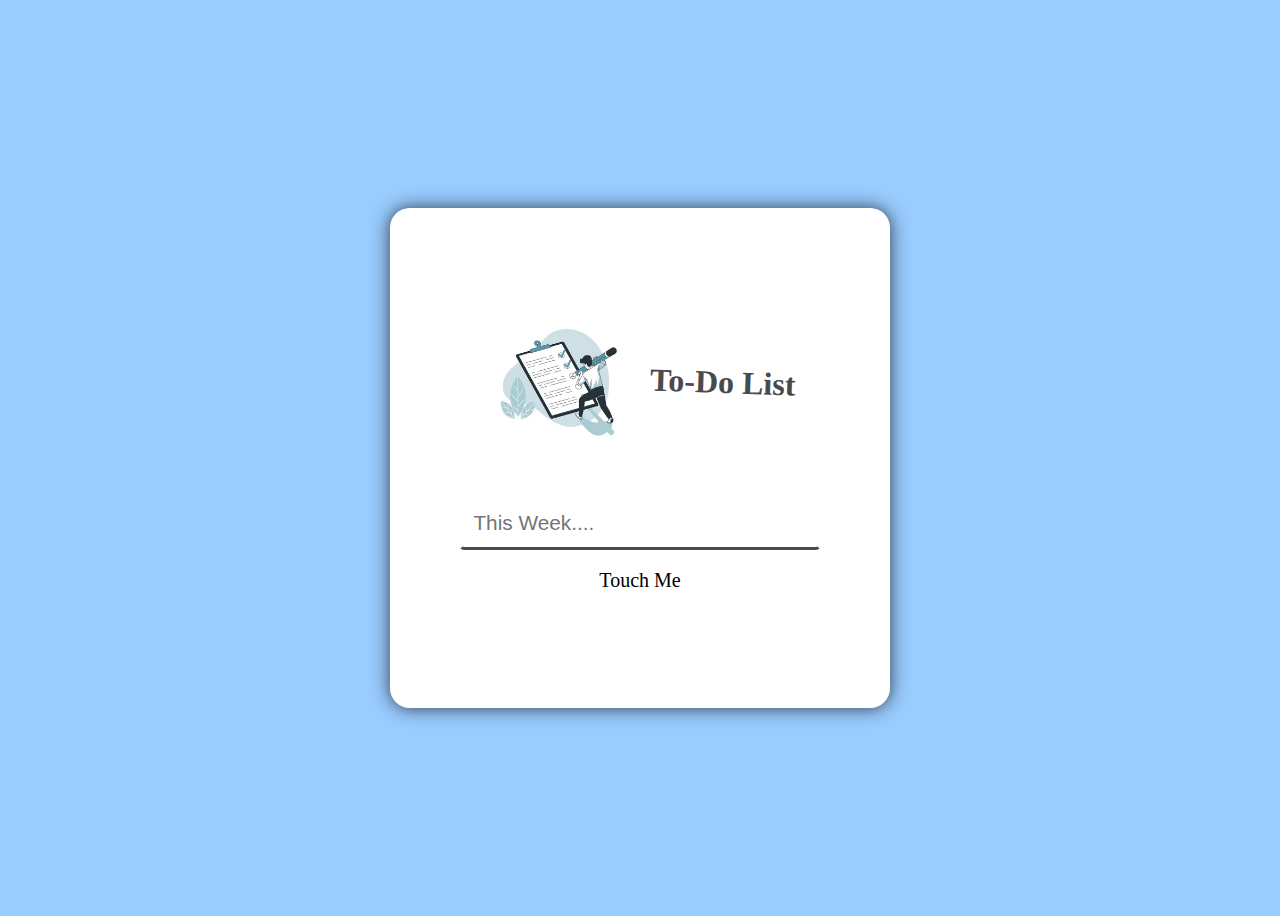
<file: Level 2 Task 3/index.html>
<!DOCTYPE html>
<html lang="en">
<head>
    <meta charset="UTF-8">
    <meta http-equiv="X-UA-Compatible" content="IE=edge">
    <meta name="viewport" content="width=device-width, initial-scale=1.0">
    <link rel="stylesheet" href="style.css">
    <title>To Do List</title>
</head>
<body>
    <section class="sec-1">
        <div class="div1-head">
            <img class="div1-img" src="head-img.jpg">
            <h2 class="div1-h2">To-Do List</h2>
        </div>  
        <form class="form">
          <div>
            <input class="form__input" type="text" id="todo" name="to-do" size="30" placeholder="This Week...." autofocus required>
            <button class="button" id="change-bg-btn"><span>Touch Me</span></button>
          </div>
        </form>
        <div>
            <ul class="toDoList"></ul>
        </div>
    </section>
<script src="script.js"></script>
</body>
</html>
</file>
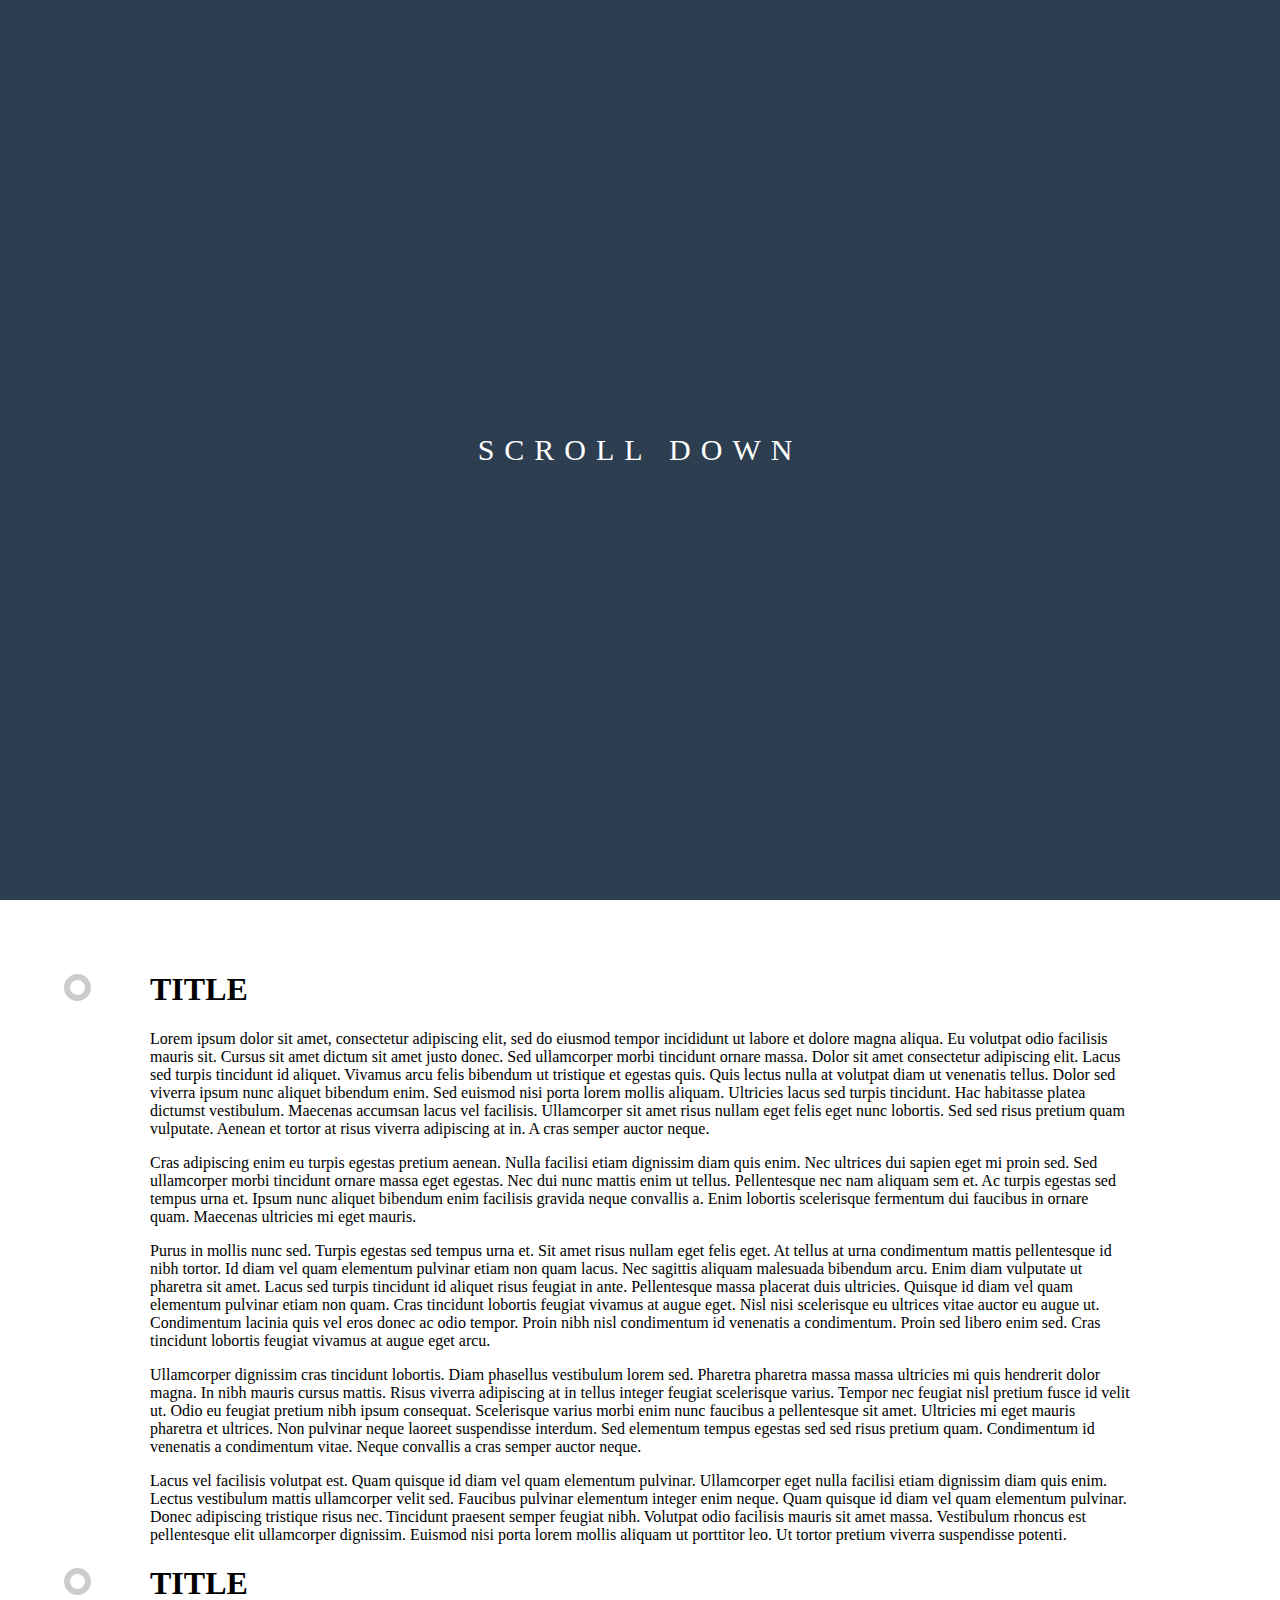
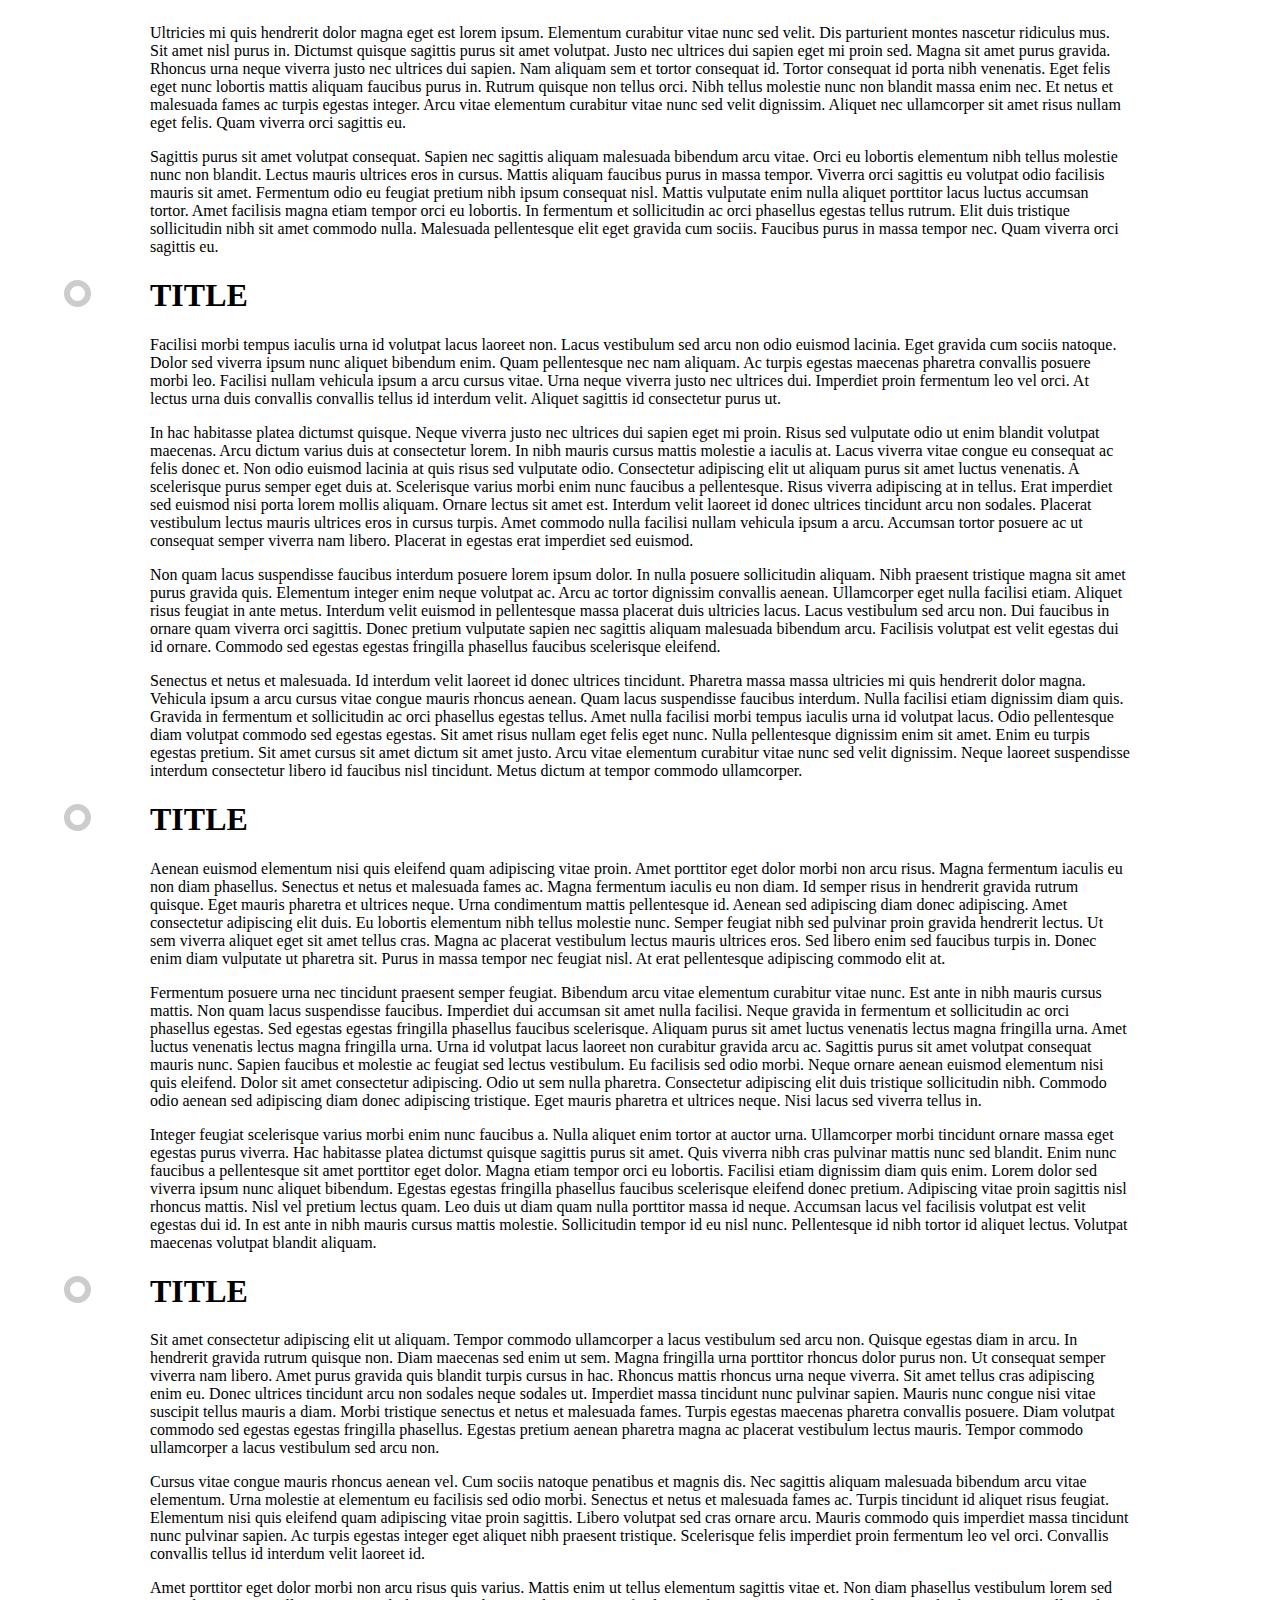
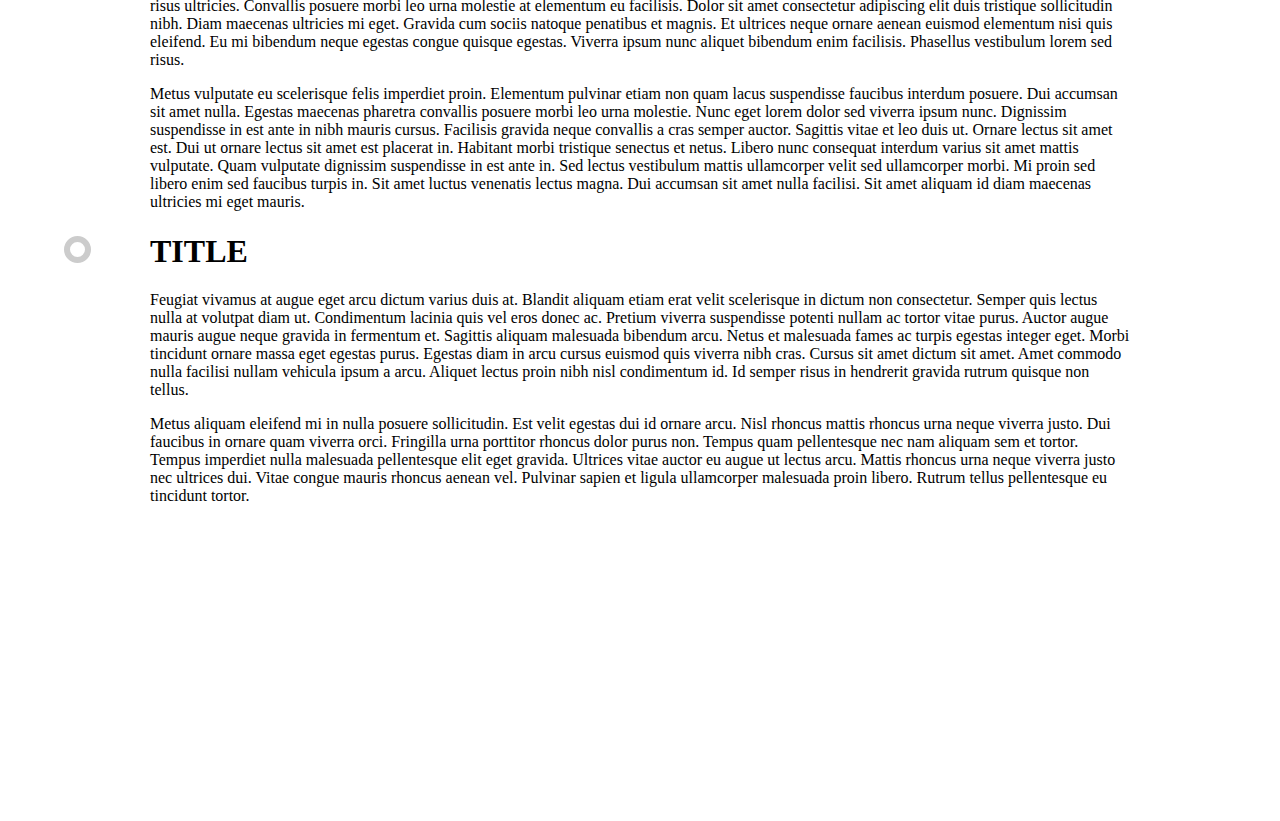
<file: Level 2 Task 2/example.html>
<!DOCTYPE html>
<html lang="en">
<head>
   <meta charset="UTF-8">
   <meta http-equiv="X-UA-Compatible" content="IE=edge">
   <meta name="viewport" content="width=device-width, initial-scale=1.0">
   <title>Document</title>
   <style>
      body {
	 margin: 0;
	 width: 100vw;
	 height: 400vh;
	 display: flex;
	 align-items: center;
	 justify-content: center;
	 overflow-x: hidden;
	 font-family: "Lato";
}
 * {
	 box-sizing: border-box;
}
 h1 {
	 font-family: "Montserrat";
	 text-transform: uppercase;
	 position: relative;
}
 h1::before {
	 content: "";
	 position: absolute;
	 left: -86px;
	 top: 3px;
	 width: 15px;
	 height: 15px;
	 border: 6px solid #ccc;
	 border-radius: 50%;
	 z-index: 11;
	 background-color: #fff;
}
 h1.active::before {
	 border-color: #2c3e50;
	 animation: 250ms ease 0ms forwards 1 pulse;
}
 main {
	 position: relative;
	 width: 100%;
	 height: 100%;
}
 header {
	 width: 100%;
	 height: 100vh;
	 position: relative;
	 z-index: 10;
	 display: flex;
	 align-items: center;
	 justify-content: center;
	 background-color: #2c3e50;
	 color: #fff;
	 font-family: "Montserrat";
	 font-size: 30px;
	 text-transform: uppercase;
	 letter-spacing: 10px;
}
 article {
	 padding: 50px 150px;
}
 article::before, article::after {
	 position: fixed;
	 left: 75px;
	 top: 0;
	 width: 5px;
	 content: "";
	 z-index: 9;
}
 article::before {
	 height: 100vh;
	 background-color: #ccc;
}
 article::after {
	 height: 50vh;
	 background-color: #2c3e50;
}
 article:last-child {
	 padding-bottom: 300px;
}
 @keyframes pulse {
	 0% {
		 transform: scale(1, 1);
	}
	 50% {
		 transform: scale(1.5, 1.5);
	}
	 100% {
		 transform: scale(1, 1);
	}
}
 
   </style>
</head>
<body>
   <main>
      <header>Scroll Down</header>
      <article>
       <section>
        <h1>Title</h1>
        <p>Lorem ipsum dolor sit amet, consectetur adipiscing elit, sed do eiusmod tempor incididunt ut labore et dolore magna aliqua. Eu volutpat odio facilisis mauris sit. Cursus sit amet dictum sit amet justo donec. Sed ullamcorper morbi tincidunt ornare massa.
         Dolor sit amet consectetur adipiscing elit. Lacus sed turpis tincidunt id aliquet. Vivamus arcu felis bibendum ut tristique et egestas quis. Quis lectus nulla at volutpat diam ut venenatis tellus. Dolor sed viverra ipsum nunc aliquet bibendum enim.
         Sed euismod nisi porta lorem mollis aliquam. Ultricies lacus sed turpis tincidunt. Hac habitasse platea dictumst vestibulum. Maecenas accumsan lacus vel facilisis. Ullamcorper sit amet risus nullam eget felis eget nunc lobortis. Sed sed risus pretium
         quam vulputate. Aenean et tortor at risus viverra adipiscing at in. A cras semper auctor neque.</p>
        <p>Cras adipiscing enim eu turpis egestas pretium aenean. Nulla facilisi etiam dignissim diam quis enim. Nec ultrices dui sapien eget mi proin sed. Sed ullamcorper morbi tincidunt ornare massa eget egestas. Nec dui nunc mattis enim ut tellus. Pellentesque
         nec nam aliquam sem et. Ac turpis egestas sed tempus urna et. Ipsum nunc aliquet bibendum enim facilisis gravida neque convallis a. Enim lobortis scelerisque fermentum dui faucibus in ornare quam. Maecenas ultricies mi eget mauris.</p>
        <p>Purus in mollis nunc sed. Turpis egestas sed tempus urna et. Sit amet risus nullam eget felis eget. At tellus at urna condimentum mattis pellentesque id nibh tortor. Id diam vel quam elementum pulvinar etiam non quam lacus. Nec sagittis aliquam malesuada
         bibendum arcu. Enim diam vulputate ut pharetra sit amet. Lacus sed turpis tincidunt id aliquet risus feugiat in ante. Pellentesque massa placerat duis ultricies. Quisque id diam vel quam elementum pulvinar etiam non quam. Cras tincidunt lobortis feugiat
         vivamus at augue eget. Nisl nisi scelerisque eu ultrices vitae auctor eu augue ut. Condimentum lacinia quis vel eros donec ac odio tempor. Proin nibh nisl condimentum id venenatis a condimentum. Proin sed libero enim sed. Cras tincidunt lobortis feugiat
         vivamus at augue eget arcu.</p>
        <p>Ullamcorper dignissim cras tincidunt lobortis. Diam phasellus vestibulum lorem sed. Pharetra pharetra massa massa ultricies mi quis hendrerit dolor magna. In nibh mauris cursus mattis. Risus viverra adipiscing at in tellus integer feugiat scelerisque
         varius. Tempor nec feugiat nisl pretium fusce id velit ut. Odio eu feugiat pretium nibh ipsum consequat. Scelerisque varius morbi enim nunc faucibus a pellentesque sit amet. Ultricies mi eget mauris pharetra et ultrices. Non pulvinar neque laoreet
         suspendisse interdum. Sed elementum tempus egestas sed sed risus pretium quam. Condimentum id venenatis a condimentum vitae. Neque convallis a cras semper auctor neque.</p>
        <p>Lacus vel facilisis volutpat est. Quam quisque id diam vel quam elementum pulvinar. Ullamcorper eget nulla facilisi etiam dignissim diam quis enim. Lectus vestibulum mattis ullamcorper velit sed. Faucibus pulvinar elementum integer enim neque. Quam
         quisque id diam vel quam elementum pulvinar. Donec adipiscing tristique risus nec. Tincidunt praesent semper feugiat nibh. Volutpat odio facilisis mauris sit amet massa. Vestibulum rhoncus est pellentesque elit ullamcorper dignissim. Euismod nisi
         porta lorem mollis aliquam ut porttitor leo. Ut tortor pretium viverra suspendisse potenti.</p>
       </section>
       <section>
        <h1>Title</h1>
        <p>Ultricies mi quis hendrerit dolor magna eget est lorem ipsum. Elementum curabitur vitae nunc sed velit. Dis parturient montes nascetur ridiculus mus. Sit amet nisl purus in. Dictumst quisque sagittis purus sit amet volutpat. Justo nec ultrices dui
         sapien eget mi proin sed. Magna sit amet purus gravida. Rhoncus urna neque viverra justo nec ultrices dui sapien. Nam aliquam sem et tortor consequat id. Tortor consequat id porta nibh venenatis. Eget felis eget nunc lobortis mattis aliquam faucibus
         purus in. Rutrum quisque non tellus orci. Nibh tellus molestie nunc non blandit massa enim nec. Et netus et malesuada fames ac turpis egestas integer. Arcu vitae elementum curabitur vitae nunc sed velit dignissim. Aliquet nec ullamcorper sit amet
         risus nullam eget felis. Quam viverra orci sagittis eu.</p>
        <p>Sagittis purus sit amet volutpat consequat. Sapien nec sagittis aliquam malesuada bibendum arcu vitae. Orci eu lobortis elementum nibh tellus molestie nunc non blandit. Lectus mauris ultrices eros in cursus. Mattis aliquam faucibus purus in massa tempor.
         Viverra orci sagittis eu volutpat odio facilisis mauris sit amet. Fermentum odio eu feugiat pretium nibh ipsum consequat nisl. Mattis vulputate enim nulla aliquet porttitor lacus luctus accumsan tortor. Amet facilisis magna etiam tempor orci eu lobortis.
         In fermentum et sollicitudin ac orci phasellus egestas tellus rutrum. Elit duis tristique sollicitudin nibh sit amet commodo nulla. Malesuada pellentesque elit eget gravida cum sociis. Faucibus purus in massa tempor nec. Quam viverra orci sagittis
         eu.
        </p>
       </section>
       <section>
        <h1>Title</h1>
        <p>Facilisi morbi tempus iaculis urna id volutpat lacus laoreet non. Lacus vestibulum sed arcu non odio euismod lacinia. Eget gravida cum sociis natoque. Dolor sed viverra ipsum nunc aliquet bibendum enim. Quam pellentesque nec nam aliquam. Ac turpis
         egestas maecenas pharetra convallis posuere morbi leo. Facilisi nullam vehicula ipsum a arcu cursus vitae. Urna neque viverra justo nec ultrices dui. Imperdiet proin fermentum leo vel orci. At lectus urna duis convallis convallis tellus id interdum
         velit. Aliquet sagittis id consectetur purus ut.</p>
        <p>In hac habitasse platea dictumst quisque. Neque viverra justo nec ultrices dui sapien eget mi proin. Risus sed vulputate odio ut enim blandit volutpat maecenas. Arcu dictum varius duis at consectetur lorem. In nibh mauris cursus mattis molestie a iaculis
         at. Lacus viverra vitae congue eu consequat ac felis donec et. Non odio euismod lacinia at quis risus sed vulputate odio. Consectetur adipiscing elit ut aliquam purus sit amet luctus venenatis. A scelerisque purus semper eget duis at. Scelerisque
         varius morbi enim nunc faucibus a pellentesque. Risus viverra adipiscing at in tellus. Erat imperdiet sed euismod nisi porta lorem mollis aliquam. Ornare lectus sit amet est. Interdum velit laoreet id donec ultrices tincidunt arcu non sodales. Placerat
         vestibulum lectus mauris ultrices eros in cursus turpis. Amet commodo nulla facilisi nullam vehicula ipsum a arcu. Accumsan tortor posuere ac ut consequat semper viverra nam libero. Placerat in egestas erat imperdiet sed euismod.</p>
        <p>Non quam lacus suspendisse faucibus interdum posuere lorem ipsum dolor. In nulla posuere sollicitudin aliquam. Nibh praesent tristique magna sit amet purus gravida quis. Elementum integer enim neque volutpat ac. Arcu ac tortor dignissim convallis aenean.
         Ullamcorper eget nulla facilisi etiam. Aliquet risus feugiat in ante metus. Interdum velit euismod in pellentesque massa placerat duis ultricies lacus. Lacus vestibulum sed arcu non. Dui faucibus in ornare quam viverra orci sagittis. Donec pretium
         vulputate sapien nec sagittis aliquam malesuada bibendum arcu. Facilisis volutpat est velit egestas dui id ornare. Commodo sed egestas egestas fringilla phasellus faucibus scelerisque eleifend.</p>
        <p>Senectus et netus et malesuada. Id interdum velit laoreet id donec ultrices tincidunt. Pharetra massa massa ultricies mi quis hendrerit dolor magna. Vehicula ipsum a arcu cursus vitae congue mauris rhoncus aenean. Quam lacus suspendisse faucibus interdum.
         Nulla facilisi etiam dignissim diam quis. Gravida in fermentum et sollicitudin ac orci phasellus egestas tellus. Amet nulla facilisi morbi tempus iaculis urna id volutpat lacus. Odio pellentesque diam volutpat commodo sed egestas egestas. Sit amet
         risus nullam eget felis eget nunc. Nulla pellentesque dignissim enim sit amet. Enim eu turpis egestas pretium. Sit amet cursus sit amet dictum sit amet justo. Arcu vitae elementum curabitur vitae nunc sed velit dignissim. Neque laoreet suspendisse
         interdum consectetur libero id faucibus nisl tincidunt. Metus dictum at tempor commodo ullamcorper.</p>
       </section>
       <section>
        <h1>Title</h1>
        <p>Aenean euismod elementum nisi quis eleifend quam adipiscing vitae proin. Amet porttitor eget dolor morbi non arcu risus. Magna fermentum iaculis eu non diam phasellus. Senectus et netus et malesuada fames ac. Magna fermentum iaculis eu non diam. Id
         semper risus in hendrerit gravida rutrum quisque. Eget mauris pharetra et ultrices neque. Urna condimentum mattis pellentesque id. Aenean sed adipiscing diam donec adipiscing. Amet consectetur adipiscing elit duis. Eu lobortis elementum nibh tellus
         molestie nunc. Semper feugiat nibh sed pulvinar proin gravida hendrerit lectus. Ut sem viverra aliquet eget sit amet tellus cras. Magna ac placerat vestibulum lectus mauris ultrices eros. Sed libero enim sed faucibus turpis in. Donec enim diam vulputate
         ut pharetra sit. Purus in massa tempor nec feugiat nisl. At erat pellentesque adipiscing commodo elit at.</p>
        <p>Fermentum posuere urna nec tincidunt praesent semper feugiat. Bibendum arcu vitae elementum curabitur vitae nunc. Est ante in nibh mauris cursus mattis. Non quam lacus suspendisse faucibus. Imperdiet dui accumsan sit amet nulla facilisi. Neque gravida
         in fermentum et sollicitudin ac orci phasellus egestas. Sed egestas egestas fringilla phasellus faucibus scelerisque. Aliquam purus sit amet luctus venenatis lectus magna fringilla urna. Amet luctus venenatis lectus magna fringilla urna. Urna id volutpat
         lacus laoreet non curabitur gravida arcu ac. Sagittis purus sit amet volutpat consequat mauris nunc. Sapien faucibus et molestie ac feugiat sed lectus vestibulum. Eu facilisis sed odio morbi. Neque ornare aenean euismod elementum nisi quis eleifend.
         Dolor sit amet consectetur adipiscing. Odio ut sem nulla pharetra. Consectetur adipiscing elit duis tristique sollicitudin nibh. Commodo odio aenean sed adipiscing diam donec adipiscing tristique. Eget mauris pharetra et ultrices neque. Nisi lacus
         sed viverra tellus in.</p>
        <p>Integer feugiat scelerisque varius morbi enim nunc faucibus a. Nulla aliquet enim tortor at auctor urna. Ullamcorper morbi tincidunt ornare massa eget egestas purus viverra. Hac habitasse platea dictumst quisque sagittis purus sit amet. Quis viverra
         nibh cras pulvinar mattis nunc sed blandit. Enim nunc faucibus a pellentesque sit amet porttitor eget dolor. Magna etiam tempor orci eu lobortis. Facilisi etiam dignissim diam quis enim. Lorem dolor sed viverra ipsum nunc aliquet bibendum. Egestas
         egestas fringilla phasellus faucibus scelerisque eleifend donec pretium. Adipiscing vitae proin sagittis nisl rhoncus mattis. Nisl vel pretium lectus quam. Leo duis ut diam quam nulla porttitor massa id neque. Accumsan lacus vel facilisis volutpat
         est velit egestas dui id. In est ante in nibh mauris cursus mattis molestie. Sollicitudin tempor id eu nisl nunc. Pellentesque id nibh tortor id aliquet lectus. Volutpat maecenas volutpat blandit aliquam.</p>
       </section>
       <section>
        <h1>Title</h1>
        <p>Sit amet consectetur adipiscing elit ut aliquam. Tempor commodo ullamcorper a lacus vestibulum sed arcu non. Quisque egestas diam in arcu. In hendrerit gravida rutrum quisque non. Diam maecenas sed enim ut sem. Magna fringilla urna porttitor rhoncus
         dolor purus non. Ut consequat semper viverra nam libero. Amet purus gravida quis blandit turpis cursus in hac. Rhoncus mattis rhoncus urna neque viverra. Sit amet tellus cras adipiscing enim eu. Donec ultrices tincidunt arcu non sodales neque sodales
         ut. Imperdiet massa tincidunt nunc pulvinar sapien. Mauris nunc congue nisi vitae suscipit tellus mauris a diam. Morbi tristique senectus et netus et malesuada fames. Turpis egestas maecenas pharetra convallis posuere. Diam volutpat commodo sed egestas
         egestas fringilla phasellus. Egestas pretium aenean pharetra magna ac placerat vestibulum lectus mauris. Tempor commodo ullamcorper a lacus vestibulum sed arcu non.</p>
        <p>Cursus vitae congue mauris rhoncus aenean vel. Cum sociis natoque penatibus et magnis dis. Nec sagittis aliquam malesuada bibendum arcu vitae elementum. Urna molestie at elementum eu facilisis sed odio morbi. Senectus et netus et malesuada fames ac.
         Turpis tincidunt id aliquet risus feugiat. Elementum nisi quis eleifend quam adipiscing vitae proin sagittis. Libero volutpat sed cras ornare arcu. Mauris commodo quis imperdiet massa tincidunt nunc pulvinar sapien. Ac turpis egestas integer eget
         aliquet nibh praesent tristique. Scelerisque felis imperdiet proin fermentum leo vel orci. Convallis convallis tellus id interdum velit laoreet id.</p>
        <p>Amet porttitor eget dolor morbi non arcu risus quis varius. Mattis enim ut tellus elementum sagittis vitae et. Non diam phasellus vestibulum lorem sed risus ultricies. Convallis posuere morbi leo urna molestie at elementum eu facilisis. Dolor sit amet
         consectetur adipiscing elit duis tristique sollicitudin nibh. Diam maecenas ultricies mi eget. Gravida cum sociis natoque penatibus et magnis. Et ultrices neque ornare aenean euismod elementum nisi quis eleifend. Eu mi bibendum neque egestas congue
         quisque egestas. Viverra ipsum nunc aliquet bibendum enim facilisis. Phasellus vestibulum lorem sed risus.</p>
        <p>Metus vulputate eu scelerisque felis imperdiet proin. Elementum pulvinar etiam non quam lacus suspendisse faucibus interdum posuere. Dui accumsan sit amet nulla. Egestas maecenas pharetra convallis posuere morbi leo urna molestie. Nunc eget lorem dolor
         sed viverra ipsum nunc. Dignissim suspendisse in est ante in nibh mauris cursus. Facilisis gravida neque convallis a cras semper auctor. Sagittis vitae et leo duis ut. Ornare lectus sit amet est. Dui ut ornare lectus sit amet est placerat in. Habitant
         morbi tristique senectus et netus. Libero nunc consequat interdum varius sit amet mattis vulputate. Quam vulputate dignissim suspendisse in est ante in. Sed lectus vestibulum mattis ullamcorper velit sed ullamcorper morbi. Mi proin sed libero enim
         sed faucibus turpis in. Sit amet luctus venenatis lectus magna. Dui accumsan sit amet nulla facilisi. Sit amet aliquam id diam maecenas ultricies mi eget mauris.</p>
       </section>
       <section>
        <h1>Title</h1>
        <p>Feugiat vivamus at augue eget arcu dictum varius duis at. Blandit aliquam etiam erat velit scelerisque in dictum non consectetur. Semper quis lectus nulla at volutpat diam ut. Condimentum lacinia quis vel eros donec ac. Pretium viverra suspendisse
         potenti nullam ac tortor vitae purus. Auctor augue mauris augue neque gravida in fermentum et. Sagittis aliquam malesuada bibendum arcu. Netus et malesuada fames ac turpis egestas integer eget. Morbi tincidunt ornare massa eget egestas purus. Egestas
         diam in arcu cursus euismod quis viverra nibh cras. Cursus sit amet dictum sit amet. Amet commodo nulla facilisi nullam vehicula ipsum a arcu. Aliquet lectus proin nibh nisl condimentum id. Id semper risus in hendrerit gravida rutrum quisque non tellus.</p>
        <p>Metus aliquam eleifend mi in nulla posuere sollicitudin. Est velit egestas dui id ornare arcu. Nisl rhoncus mattis rhoncus urna neque viverra justo. Dui faucibus in ornare quam viverra orci. Fringilla urna porttitor rhoncus dolor purus non. Tempus
         quam pellentesque nec nam aliquam sem et tortor. Tempus imperdiet nulla malesuada pellentesque elit eget gravida. Ultrices vitae auctor eu augue ut lectus arcu. Mattis rhoncus urna neque viverra justo nec ultrices dui. Vitae congue mauris rhoncus
         aenean vel. Pulvinar sapien et ligula ullamcorper malesuada proin libero. Rutrum tellus pellentesque eu tincidunt tortor.</p>
       </section>
      </article>
     </main>
</body>
<script>
   const nodes = Array.from(document.getElementsByTagName("h1"));
const cache = {
	viewport: {},
	rects: []
};

// init
window.addEventListener("load", init);

function init() {
	// update the cache and check scroll position
	recache();
	
	// throttle the scroll callback for performance
	document.addEventListener("scroll", throttle(scrollCheck, 10));
	
	// debounce the resize callback for performance
	window.addEventListener("resize", debounce(recache, 50));
};

// update the cache and check scroll position
function recache() {
	// cache the viewport dimensions
	cache.viewport = {
			width: window.innerWidth,
			height: window.innerHeight
	};
	
	// cache node dimensions because we don't really want to 
	// call getBoundingClientRect() during scroll - even when throttled
	nodes.forEach((node, i) => {
		cache.rects[i] = rect(node);
	});	
	
	scrollCheck();
}

// check whether a node is at or above the horizontal halfway mark
function scrollCheck() {
	// instead of relying on calling getBoundingClientRect() everytime,
	// let's just take the cached value and subtract the pageYOffset value
	// and see if the result is at or above the horizontal midline of the window
	const offset = getScrollOffset();
	const midline = cache.viewport.height * 0.5;
	
	cache.rects.forEach((rect, i) => {
		nodes[i].classList.toggle("active", rect.y - offset.y < midline);
	});		
};

// get the scroll offsets
function getScrollOffset() {
	return {
		x: window.pageXOffset,
		y: window.pageYOffset
	};
};

// throttler
function throttle(fn, limit, context) {
	let wait;
	return function() {
		context = context || this;
		if (!wait) {
			fn.apply(context, arguments);
			wait = true;
			return setTimeout(function() {
				wait = false;
			}, limit);
		}
	};
};

// debouncer
function debounce(fn, limit, u) {
	let e;
	return function() {
		const i = this;
		const o = arguments;
		const a = u && !e;
		clearTimeout(e),
			(e = setTimeout(function() {
			(e = null), u || fn.apply(i, o);
		}, limit)),
			a && fn.apply(i, o);
	};

}

// getBoundingClientRect with offsets
function rect(e) {
	const o = getScrollOffset();
	const r = e.getBoundingClientRect();
	
	return {
			x: r.left + o.x,
			y: r.top + o.y
	};
};
</script>
</html>
</file>
<file: Level 2 Task 3/style.css>
@import url('https://fonts.googleapis.com/css2?family=Satisfy&display=swap');

body {
display: flex;
justify-content: center;
align-items: center;
padding: 1rem;
min-height: 100vh; 
font-family: 'Satisy', cursive;
font-size: 130%;
text-align: center;
color: #494a4b;
background-color: #99CCFF;
box-sizing: border-box;
}

.sec-1 {
width: 90%; 
max-width: 500px;
height: auto;
min-height: 500px;
padding: 1rem 1.5rem; 
background: #fff;
border-radius: 20px;
box-shadow: 0 0 20px rgba(0, 0, 0, 0.6),0 0 10px rgba(0, 0, 0, 0.2),0 0 5px rgba(255, 255, 255, 0.2),0 0 50px rgba(255, 255, 255, 0.2) inset,0 0 100px rgba(255, 255, 255, 0.2) inset;
box-sizing: border-box;
display: flex;
flex-direction: column; 
justify-content: center;
align-items: center;
}

.div1-head {
display: flex;
align-items: center;
justify-content: center;
margin-bottom: 1.5rem; 
background-color: #fff;
border-radius: 10px; 
box-shadow: 4px 3px 7px 2px #000 40;
padding: 1rem; 
width: 90%; 
box-sizing: border-box;
}

.div1-h2 {
font-size: 2rem; 
font-weight: bold; 
color: #494a4b;
transform: rotate(2deg);
}

.div1-img {
width: 40%; 
margin-right: 1rem; 
}

.form__input {
width: 80%; 
margin-bottom: 1rem; 
box-sizing: border-box;
padding: 0.7rem;
font-size: 1.3rem;
color: rgba(63, 62, 65, 1);
border: solid 3px transparent;
border-bottom: dashed 3px #494a4b; 
background-color: transparent;
border-radius: 5px; 
}

.form__input:focus {
outline: none;
border-bottom: solid 3px #494a4b; 
}
.button {
	padding: 0;
	border: none;
	transform-origin: center;
    width: 500;
    font-size: 20px;
	font-family: 'Satisy', cursive;
	text-decoration: none;
	background-color: #fff;
	border-radius: 10px;
    padding: 3px 15px;
	cursor: pointer;
	z-index: 1;
}

.button:hover {
	background-color: #539fea21;
}

.toDoList {
	text-align: left;
	margin-top: 30px;
}

.toDoList li {
	position: relative;
	padding: 0.5rem;
}

.toDoList li:hover {
	text-decoration: line-through wavy #1a1a1a9f;
}

@media only screen and (max-width: 480px) {
		.sec-1 {
		padding: 0rem; 
		justify-content: flex-start;
		}
		
		.div1-head {
		margin-bottom: 0rem; 
		padding: 0.3rem; 
		width: 80%; 
		}
		
		.div1-h2 {
		font-size: 1.5rem; 
		}
		
		.form__input {
		width: 60%; 
		margin-bottom: 0.5rem; 
		padding: 0.7rem;
		font-size: 0.9rem;
		border: solid 2px transparent;
		border-bottom: dashed 2px #494a4b; 
		}
		
		.form__input:focus {
		border-bottom: solid 2px #494a4b; 
		}
		.button {
			font-size: 15px;
			display: block;
			margin: 0px auto;
			justify-content: center;
			align-items: center;
			font-family: 'Satisy', cursive;
		}
		
		.toDoList {
			font-size: 1.2rem;
		}
		
		.toDoList li {
			padding: 0.1rem;
		}
}
</file>
